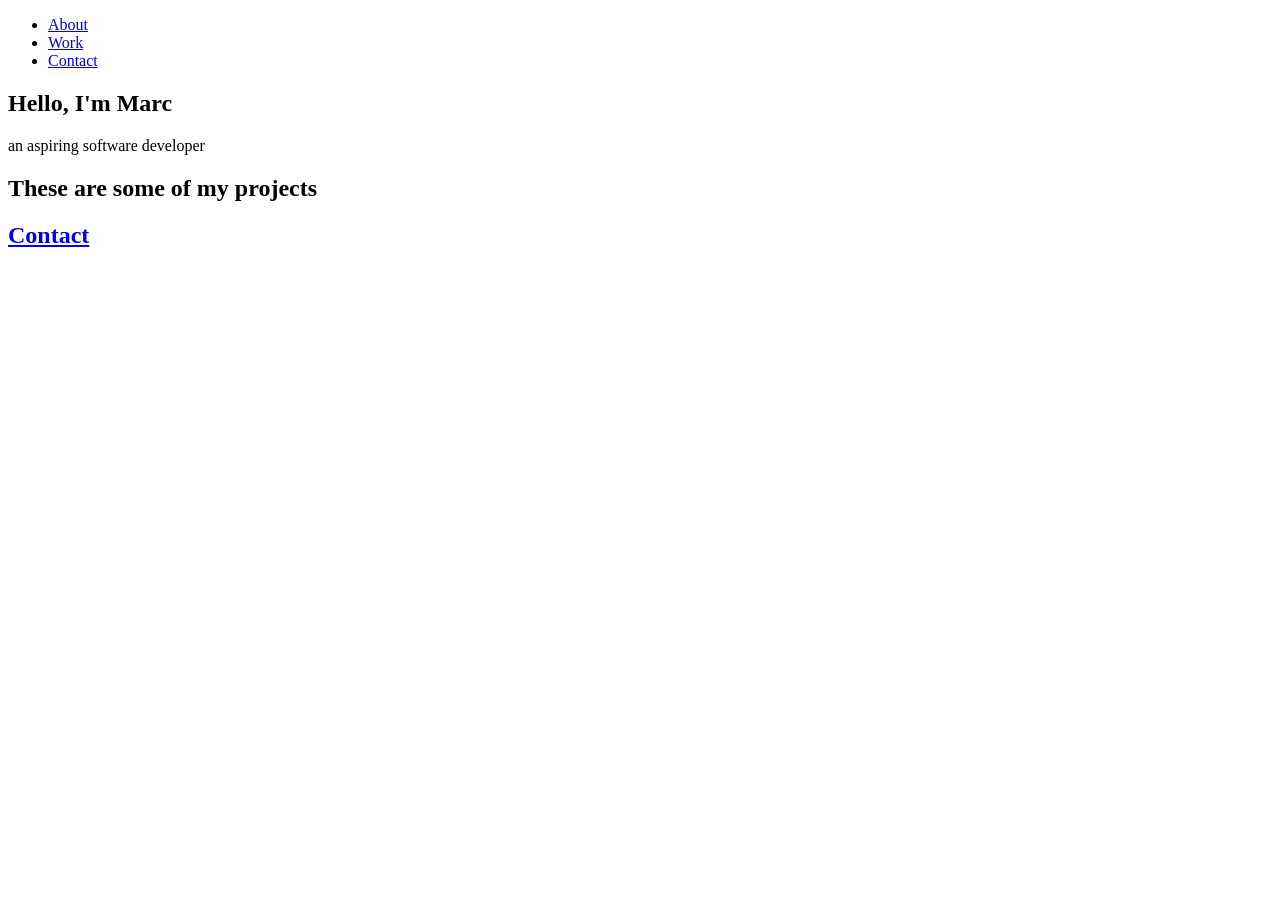
<file: portfolio.html>
<!doctype html>
<html>
  <link href="portfolio.css">
  <nav id="navbar" class="nav">
  <ul class="nav-list">
    <li>
      <a href="#welcome-section">About</a>
    </li>
    <li>
      <a href="#projects">Work</a>
    </li>
    <li>
      <a href="#contact">Contact</a>
    </li>
  </ul>
</nav>

<div id="page-wrapper">

  <section id="welcome-section" class="welcome-section">
    <h1>Hello, I'm Marc</h1>
    <p>an aspiring software developer</p>
  </section>

  <!-- END WELCOME SECTION -->

<!-- START PROJECTS SECTION -->

  <section id="projects" class="projects-section">
    <h2 class="projects-section-header">These are some of my projects</h2>

    <div class="projects-grid">
      <a
      href="https://codepen.io/marcson909/full/GRgmLZz"
      target="_blank"
      class="project project-tile"
    >



    </div>
  </section>

  <section id="contact" class="contact-section">
    <h2 class="contact-section-header">Contact</h2>
  </section>






</div>
</html>
</file>
<file: portfolio.css>
/* Base reset */
* {
  margin: 0;
  padding: 0;
}

/* box-sizing and font sizing */
*,
*::before,
*::after {
  box-sizing: inherit;
}

html {
  box-sizing: border-box;

  /* Set font size for easy rem calculations*/

  font-size: 10px;
  scroll-behavior: smooth;
}

/* A few media query to set some font sizes at different screen sizes.
 * This helps automate a bit of responsiveness.
 * The trick is to use the rem unit for size values, margin and padding.
 * Because rem is relative to the document font size
 * when we scale up or down the font size on the document
 * it will affect all properties using rem units for the values.
*/

/* I am using the em unit for breakpoints
 * The calculation is the following
 * screen size divided by browser base font size
 * As an example: a breakpoint at 980px
 * 980px / 16px = 61.25em
*/

/* 1200px / 16px = 75em */
@media (max-width: 75em) {
  html {
    font-size: 10px;
  }
}

/* 980px / 16px = 61.25em */
@media (max-width: 61.25em) {
  html {
    font-size: 10px;
  }
}

/* 460px / 16px = 28.75em */
@media (max-width: 28.75em) {
  html {
    font-size: 10px;
  }
}

/* Base styles */

body {
  font-family: 'Poppins', sans-serif;
  font-size: 1.8rem; /* 18px */
  font-weight: 400;
  line-height: 1.4;
  color: #C5C6C7;
  background-image: linear-gradient(62deg, #0B0C10 0%, #1F2833 100%);
  background-repeat: no-repeat;
  background-attachment: fixed;
  background-size: cover;

}

h1,
h2 {
  font-family: 'Raleway', sans-serif;
  font-weight: 700;
  text-align: center;
}

h1 {
  font-size: 6rem;
  color: #66FCF1;
}

h2 {
  font-size: 4.2rem;
color: #66FCF1;
}
p {

  font-family: 'Raleway', sans-serif;
  font-weight: 700;
  font-size: 3rem;

}


ul {
  list-style: none;
}

a {
  text-decoration: none;
  color: #45A29E;
}

img {
  display: block;
  width: 100%;
}

/* nav */

.nav {
  display: flex;
  justify-content: flex-end;
  position: fixed;
  top: 0;
  left: 0;
  width: 100%;
  z-index: 10;
}

.nav-list {
  display: flex;
  margin-right: 2rem;
}

@media (max-width: 28.75em) {
  .nav {
    justify-content: center;
  }

  .nav-list {
    margin: 0 1rem;
  }
}

.nav-list a {
  display: block;
  font-size: 2.2rem;
  padding: 2rem;
}

.nav-list a:hover {
  background: var(--main-blue);
}

.welcome-section {
  display: flex;
  flex-direction: column;
  justify-content: center;
  align-items: center;
  width: 100%;
  height: 100vh;
}

.projects-section {
  text-align: center;
  padding: 10rem 2rem;
}

.projects-section-header {
  max-width: 640px;
  margin: 0 auto 6rem auto;
  border-bottom: 0.2rem solid #66FCF1;
}

.projects-grid {
  display: grid;
  grid-template-columns: repeat(auto-fit, minmax(320px, 1fr));
  grid-gap: 4rem;
  width: 100%;
  max-width: 1280px;
  margin: 0 auto;
  margin-bottom: 6rem;
}
</file>
